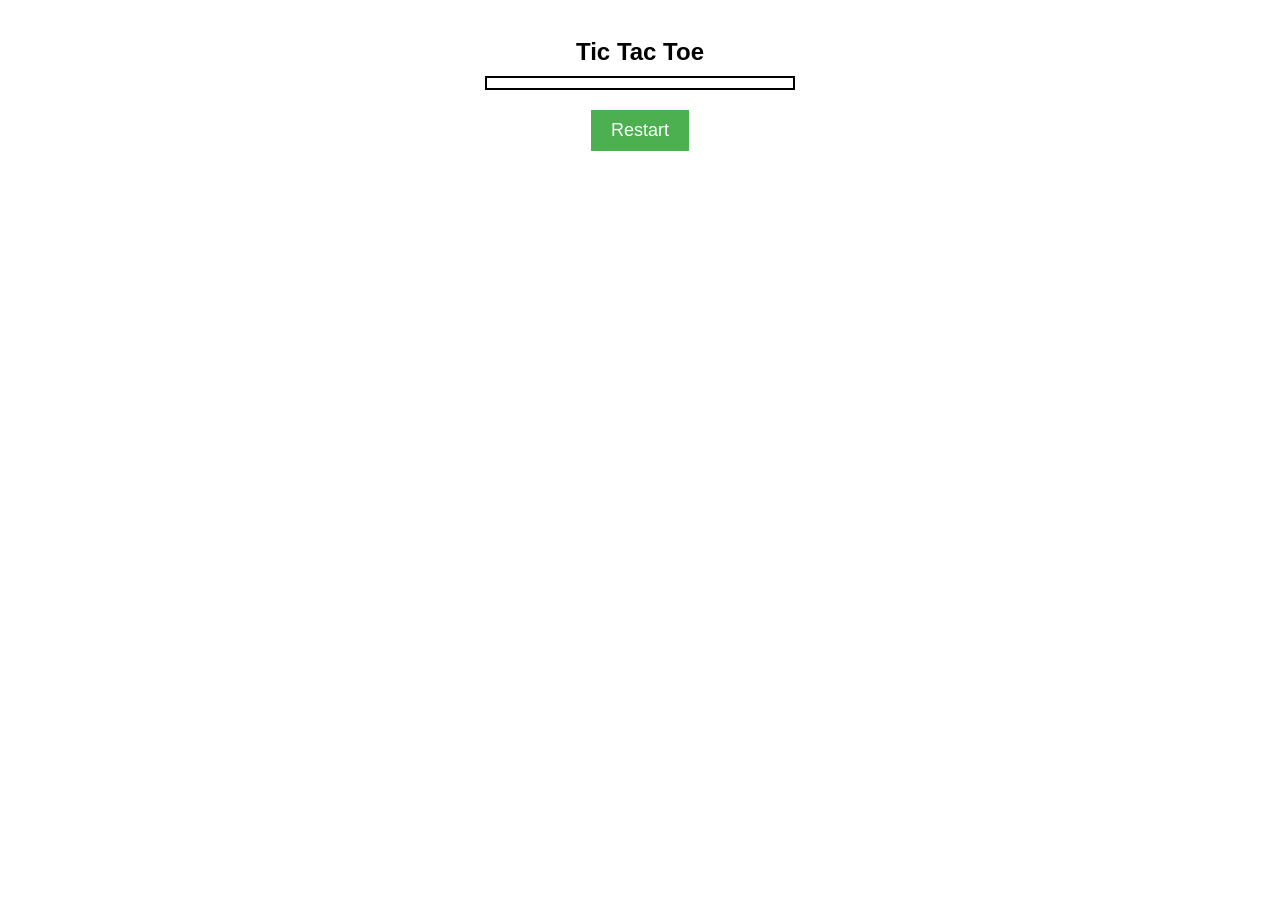
<file: tic tac toe.html>
<!DOCTYPE html>
<html lang="en">
<head>
    <meta charset="UTF-8">
    <meta name="viewport" content="width=device-width, initial-scale=1.0">
    <title>Tic Tac Toe</title>
    <link rel="stylesheet" href="style.css">
</head>
<body>
    <div class="tic-tac-toe">
        <h1>Tic Tac Toe</h1>
        <div class="board">
            <div class="cell" data-cell></div>
            <div class="cell" data-cell></div>
            <div class="cell" data-cell></div>
            <div class="cell" data-cell></div>
            <div class="cell" data-cell></div>
            <div class="cell" data-cell></div>
            <div class="cell" data-cell></div>
            <div class="cell" data-cell></div>
            <div class="cell" data-cell></div>
        </div>
        <div class="status" data-status></div>
        <button class="restart-button" data-restart>Restart</button>
    </div>
    <script src="script.js"></script>
</body>
</html>
</file>
<file: style.css>
body {
    font-family: Arial, sans-serif;
    text-align: center;
}

.tic-tac-toe {
    display: inline-block;
    margin-top: 20px;
}

h1 {
    font-size: 24px;
    margin: 10px 0;
}

.board {
    display: grid;
    grid-template-columns: repeat(3, 100px);
    gap: 5px;
    border: 2px solid #000;
    width: 306px;
    margin: 0 auto;
}

.cell {
    display: flex;
    align-items: center;
    justify-content: center;
    font-size: 24px;
    cursor: pointer;
    background-color: #eee;
}

.status {
    font-size: 18px;
    margin-top: 10px;
}

.restart-button {
    font-size: 18px;
    padding: 10px 20px;
    background-color: #4CAF50;
    color: white;
    border: none;
    cursor: pointer;
    margin-top: 10px;
}

.restart-button:hover {
    background-color: #45a049;
}
</file>
